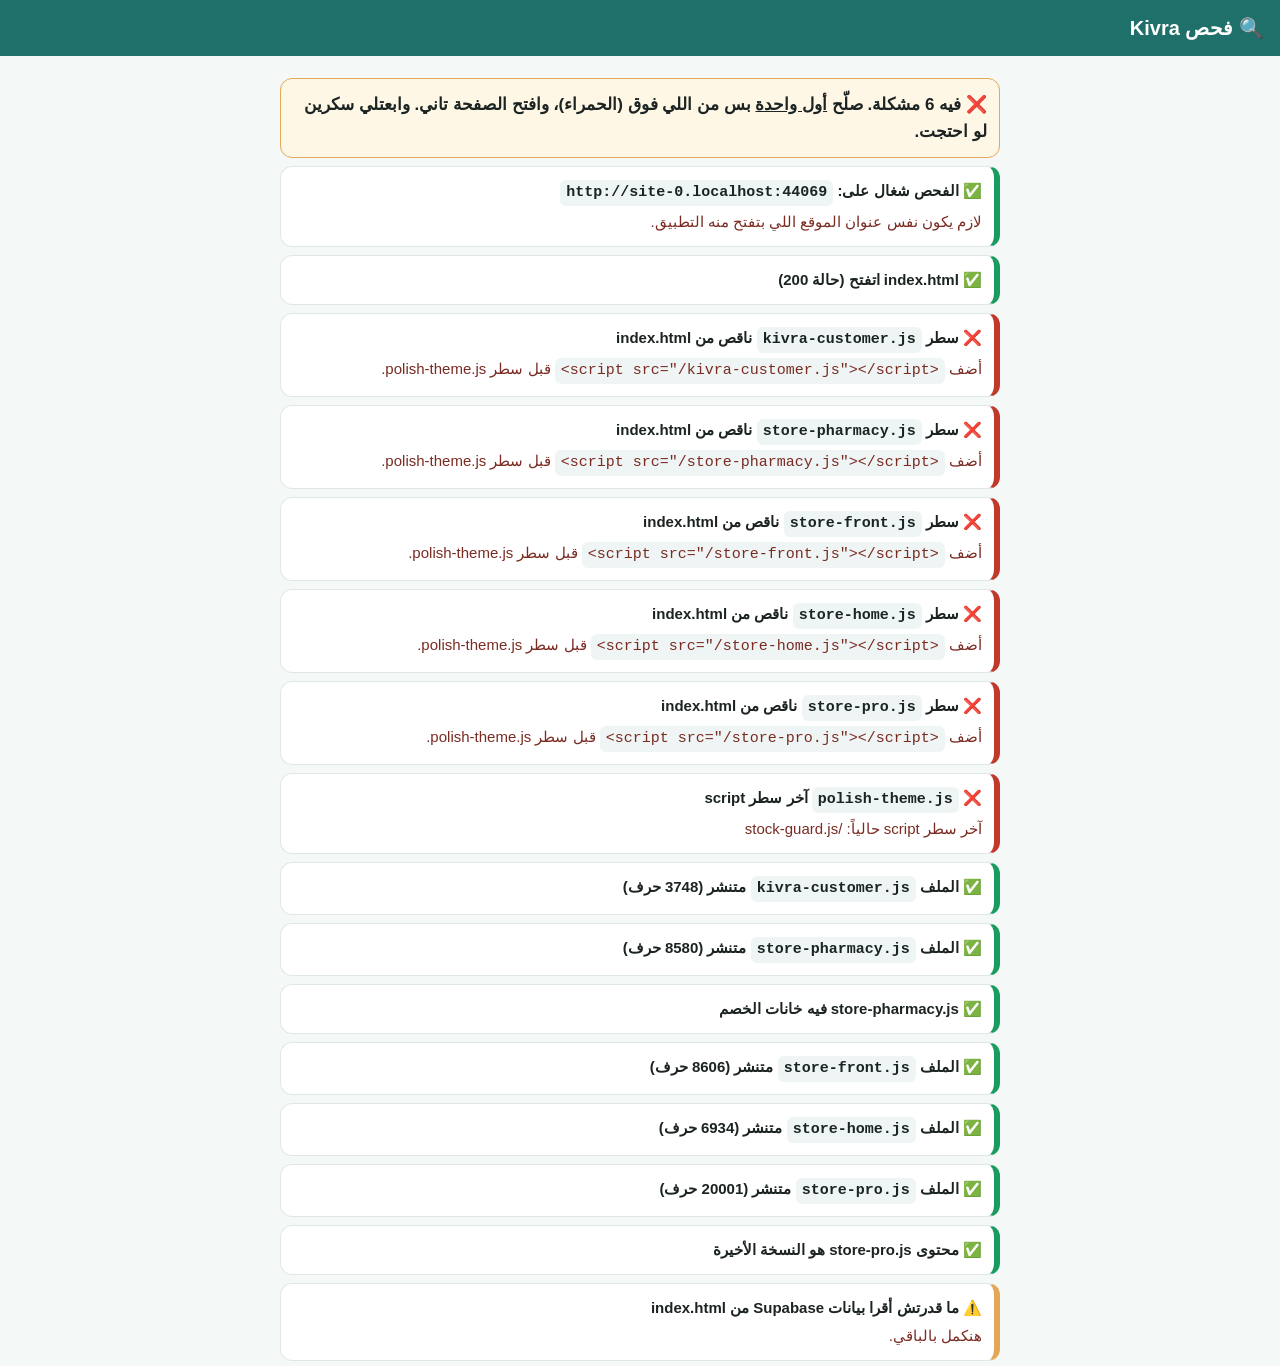
<file: check.html>
<!doctype html>
<html dir="rtl" lang="ar"><head><meta charset="utf-8"><meta name="viewport" content="width=device-width,initial-scale=1">
<title>فحص Kivra</title>
<style>
body{font-family:sans-serif;margin:0;background:#F4F8F7;color:#1c2423}
h1{background:#1F6F6B;color:#fff;margin:0;padding:16px;font-size:20px}
.w{padding:14px;max-width:720px;margin:0 auto}
.r{background:#fff;border:1px solid #dfe8e7;border-radius:12px;padding:12px;margin:8px 0;font-size:15px;line-height:1.6}
.ok{border-right:6px solid #1a9b5f}.no{border-right:6px solid #c0392b}.wn{border-right:6px solid #e3a857}
.t{font-weight:700}.h{color:#7a2b22;margin-top:4px}
#sum{font-size:17px;font-weight:700;background:#fff7e6;border:1px solid #e3a857}
code{background:#eef5f4;padding:1px 6px;border-radius:6px;direction:ltr;display:inline-block}
</style></head><body><h1>🔍 فحص Kivra</h1><div class="w"><div class="r" id="sum">جاري الفحص...</div><div id="out"></div></div>
<script>
const out=document.getElementById('out'), bad=[];
function row(st,title,hint){ const d=document.createElement('div'); d.className='r '+st; d.innerHTML='<div class="t">'+(st==='ok'?'✅ ':st==='no'?'❌ ':'⚠️ ')+title+'</div>'+(hint?'<div class="h">'+hint+'</div>':''); out.appendChild(d); if(st==='no') bad.push(title+(hint?' — '+hint:'')); }
const need=['kivra-customer.js','store-pharmacy.js','store-front.js','store-home.js','store-pro.js'];
(async()=>{
 row('ok','الفحص شغال على: <code>'+location.origin+'</code>','لازم يكون نفس عنوان الموقع اللي بتفتح منه التطبيق.');
 let html='';
 try{ const r=await fetch('/index.html?x='+Date.now(),{cache:'no-store'}); html=await r.text(); row(r.ok?'ok':'no','index.html اتفتح (حالة '+r.status+')',r.ok?'':'الموقع ما بيرجّعش index.html.'); }catch(e){ row('no','index.html ما اتفتحش',String(e)); }
 const srcs=[...html.matchAll(/<script[^>]*\ssrc=["']([^"']+)["']/g)].map(m=>m[1]);
 for(const f of need){
   const i=srcs.findIndex(s=>s.split('?')[0].replace(/^\//,'')===f);
   row(i>=0?'ok':'no','سطر <code>'+f+'</code> '+(i>=0?'موجود في index.html':'ناقص من index.html'),i>=0?'':'أضف <code>&lt;script src="/'+f+'"&gt;&lt;/script&gt;</code> قبل سطر polish-theme.js.');
 }
 const last=srcs.length?srcs[srcs.length-1].split('?')[0]:'';
 row(/polish-theme\.js$/.test(last)?'ok':'no','<code>polish-theme.js</code> آخر سطر script',/polish-theme\.js$/.test(last)?'':'آخر سطر script حالياً: '+last);
 const pi=srcs.findIndex(s=>/polish-theme/.test(s));
 for(const f of ['store-front.js','store-home.js','store-pro.js']){ const i=srcs.findIndex(s=>s.split('?')[0].endsWith(f)); if(i>=0&&pi>=0&&i>pi) row('no','<code>'+f+'</code> بعد polish-theme.js','لازم يبقى قبله.'); }
 const si={}; for(const f of ['store-front.js','store-home.js','store-pro.js','kivra-customer.js']) si[f]=srcs.findIndex(s=>s.split('?')[0].endsWith(f));
 if(si['store-pro.js']>=0&&(si['store-pro.js']<si['store-front.js']||si['store-pro.js']<si['store-home.js'])) row('wn','ترتيب store-pro.js قبل store-front/home','مش مشكلة غالباً، بس الأفضل يبقى بعدهم.');
 for(const f of need){
   try{
     const r=await fetch('/'+f+'?x='+Date.now(),{cache:'no-store'}), t=await r.text();
     const isJs=r.ok&&!/^\s*<(!doctype|html)/i.test(t)&&t.length>50;
     row(isJs?'ok':'no','الملف <code>'+f+'</code> '+(isJs?'متنشر ('+t.length+' حرف)':'مش متنشر'),isJs?'':'اترفع على GitHub بنفس الاسم من غير مسافات وفي أول المستودع؟ وVercel خلّص Deployment؟ (حالة '+r.status+')');
     if(isJs&&f==='store-pro.js') row(/store_public_profile/.test(t)&&/store-media/.test(t)?'ok':'no','محتوى store-pro.js هو النسخة الأخيرة',/store_public_profile/.test(t)?'':'الملف المرفوع قديم أو ناقص، ارفعه تاني كامل.');
     if(isJs&&f==='store-pharmacy.js') row(/old_price/.test(t)?'ok':'wn','store-pharmacy.js فيه خانات الخصم',/old_price/.test(t)?'':'نسخة قديمة من غير الخصم.');
   }catch(e){ row('no','الملف '+f+' ما اتفتحش',String(e)); }
 }
 const m=html.match(/createClient\(\s*['"]([^'"]+)['"]\s*,\s*['"]([^'"]+)['"]/);
 if(!m){ row('wn','ما قدرتش أقرا بيانات Supabase من index.html','هنكمل بالباقي.'); }
 else{
   const U=m[1].replace(/\/$/,''), K=m[2];
   const fns={store_get_my_profile:{},store_my_banners:{},store_list_pharmacies:{},store_public_profile:{p_pharmacy:'00000000-0000-0000-0000-000000000000'},
     store_save_my_profile:{},store_add_banner:{p_image:'x'},store_delete_banner:{p_id:'00000000-0000-0000-0000-000000000000'},store_view:{p_pharmacy:'00000000-0000-0000-0000-000000000000'},store_my_products:{}};
   for(const [n,a] of Object.entries(fns)){
     try{
       const r=await fetch(U+'/rest/v1/rpc/'+n,{method:'POST',headers:{apikey:K,Authorization:'Bearer '+K,'Content-Type':'application/json'},body:JSON.stringify(a)});
       let j={}; try{ j=await r.json(); }catch(e){}
       const missing=r.status===404&&(j.code==='PGRST202'||/schema cache/i.test(j.message||''));
       row(missing?'no':'ok','دالة قاعدة البيانات <code>'+n+'</code> '+(missing?'مش موجودة':'موجودة'),missing?'ده معناه إن SQL ما اتنفّذش (أو اتنفّذ ووقف عند خطأ).':'');
     }catch(e){ row('wn','ما قدرتش أفحص '+n,String(e)); }
   }
   try{
     const r=await fetch(U+'/storage/v1/object/public/store-media/x.jpg'); const t=await r.text();
     const nob=/Bucket not found/i.test(t);
     row(nob?'no':'ok','مكان الصور <code>store-media</code> '+(nob?'مش موجود':'موجود'),nob?'SQL الصور ما اتنفّذش.':'');
   }catch(e){ row('wn','ما قدرتش أفحص مكان الصور',String(e)); }
 }
 const s=document.getElementById('sum');
 if(!bad.length){ s.textContent='✅ كله سليم. لو لسه الكارت مش ظاهر: امسح بيانات الموقع من كروم وسجّل دخول تاني، وابعتلي سكرين.'; }
 else{ s.innerHTML='❌ فيه '+bad.length+' مشكلة. صلّح <u>أول واحدة</u> بس من اللي فوق (الحمراء)، وافتح الصفحة تاني. وابعتلي سكرين لو احتجت.'; }
})();
</script></body></html>
</file>
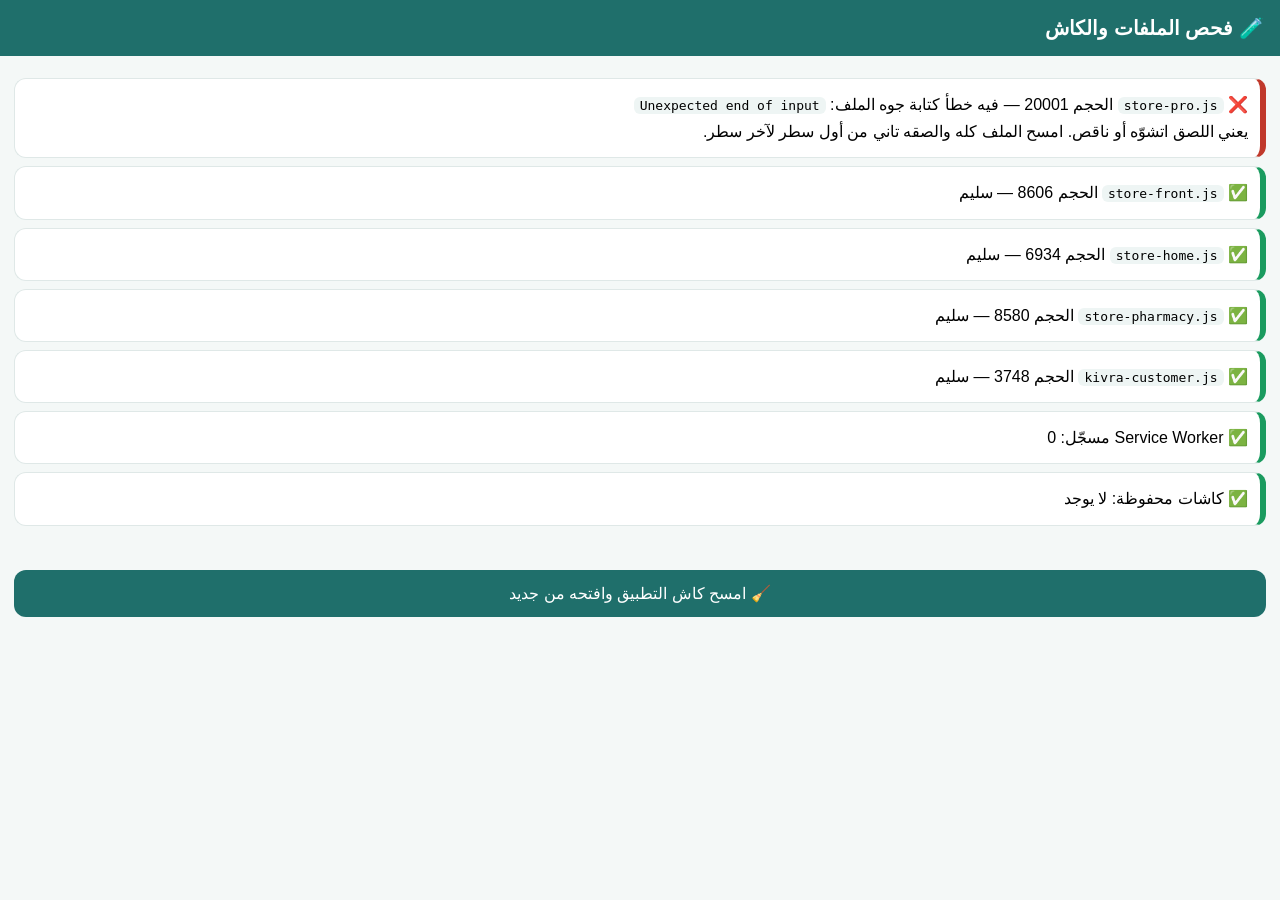
<file: jscheck.html>
<!doctype html>
<html dir="rtl" lang="ar"><head><meta charset="utf-8"><meta name="viewport" content="width=device-width,initial-scale=1">
<title>فحص الملفات</title>
<style>body{font-family:sans-serif;margin:0;background:#F4F8F7}h1{background:#1F6F6B;color:#fff;margin:0;padding:16px;font-size:20px}
.w{padding:14px}.r{background:#fff;border:1px solid #dfe8e7;border-radius:12px;padding:12px;margin:8px 0;line-height:1.7}
.ok{border-right:6px solid #1a9b5f}.no{border-right:6px solid #c0392b}.wn{border-right:6px solid #e3a857}
button{background:#1F6F6B;color:#fff;border:0;border-radius:12px;padding:14px;font-size:16px;width:100%;margin-top:8px}code{background:#eef5f4;padding:1px 6px;border-radius:6px}</style></head>
<body><h1>🧪 فحص الملفات والكاش</h1><div class="w" id="o"></div><div class="w"><button id="b">🧹 امسح كاش التطبيق وافتحه من جديد</button></div>
<script>
const o=document.getElementById('o');
const row=(s,t)=>{const d=document.createElement('div');d.className='r '+s;d.innerHTML=(s==='ok'?'✅ ':s==='no'?'❌ ':'⚠️ ')+t;o.appendChild(d)};
const files={'store-pro.js':25958,'store-front.js':0,'store-home.js':0,'store-pharmacy.js':0,'kivra-customer.js':0};
(async()=>{
 for(const [f,exp] of Object.entries(files)){
  try{
   const t=await (await fetch('/'+f+'?x='+Date.now(),{cache:'no-store'})).text();
   let err=''; try{ new Function(t); }catch(e){ err=e.message; }
   let msg='<code>'+f+'</code> الحجم '+t.length;
   if(err){ row('no',msg+' — فيه خطأ كتابة جوه الملف: <code>'+err+'</code><br>يعني اللصق اتشوّه أو ناقص. امسح الملف كله والصقه تاني من أول سطر لآخر سطر.'); continue; }
   if(exp&&Math.abs(t.length-exp)>40){ row('no',msg+' — الحجم المتوقع حوالي '+exp+'. الملف ناقص أو زيادة، الصقه تاني كامل.'); continue; }
   let via=''; try{ const t2=await (await fetch('/'+f)).text(); if(t2.length!==t.length) via=' ⚠️ نسخة الكاش مختلفة ('+t2.length+') — اضغط زرار مسح الكاش تحت.'; }catch(e){}
   row(via?'wn':'ok',msg+' — سليم'+via);
  }catch(e){ row('no','<code>'+f+'</code> ما اتفتحش: '+e); }
 }
 try{ const rs=await navigator.serviceWorker.getRegistrations(); row('ok','Service Worker مسجّل: '+rs.length); const ks=await caches.keys(); row(ks.length?'wn':'ok','كاشات محفوظة: '+(ks.join(' ، ')||'لا يوجد')); }catch(e){ row('wn','ما قدرتش أفحص الكاش: '+e); }
})();
document.getElementById('b').onclick=async()=>{
 try{ const ks=await caches.keys(); await Promise.all(ks.map(k=>caches.delete(k))); const rs=await navigator.serviceWorker.getRegistrations(); await Promise.all(rs.map(r=>r.update())); }catch(e){}
 location.href='/?v='+Date.now();
};
</script></body></html>
</file>
